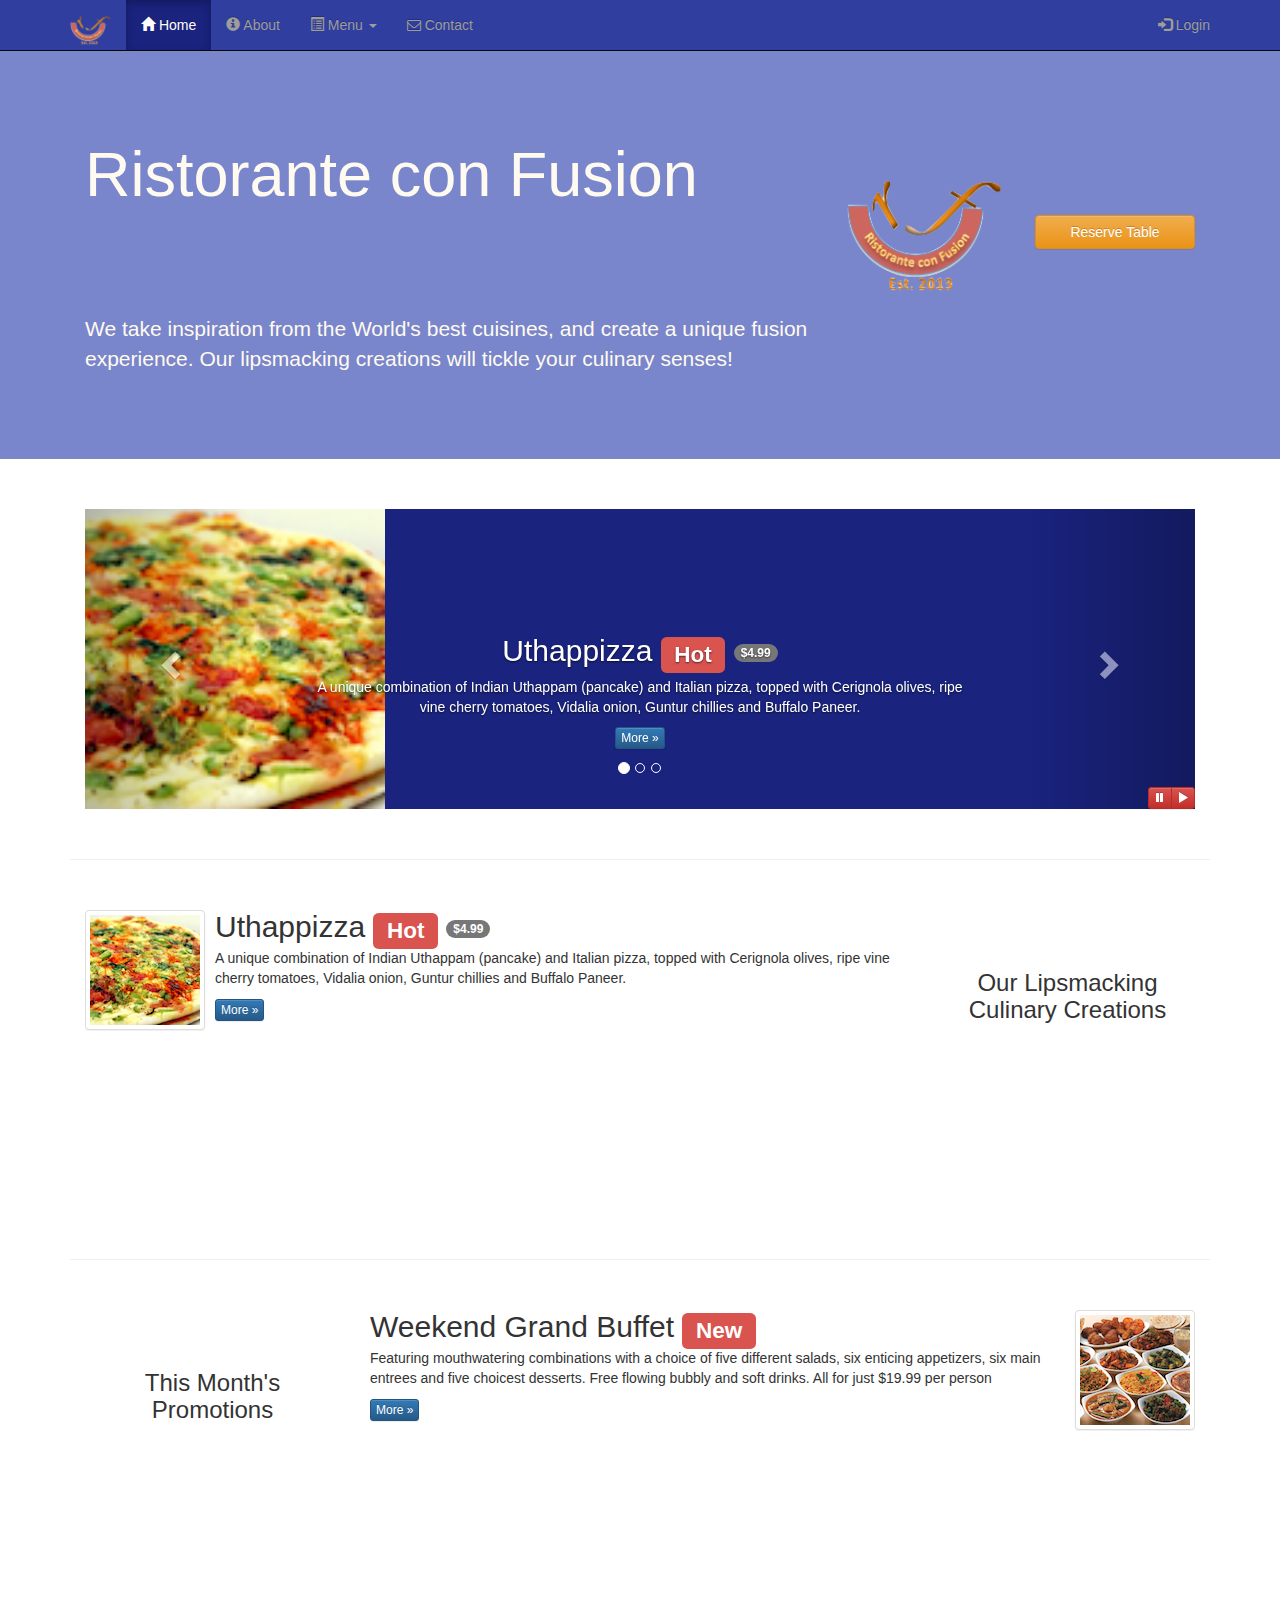
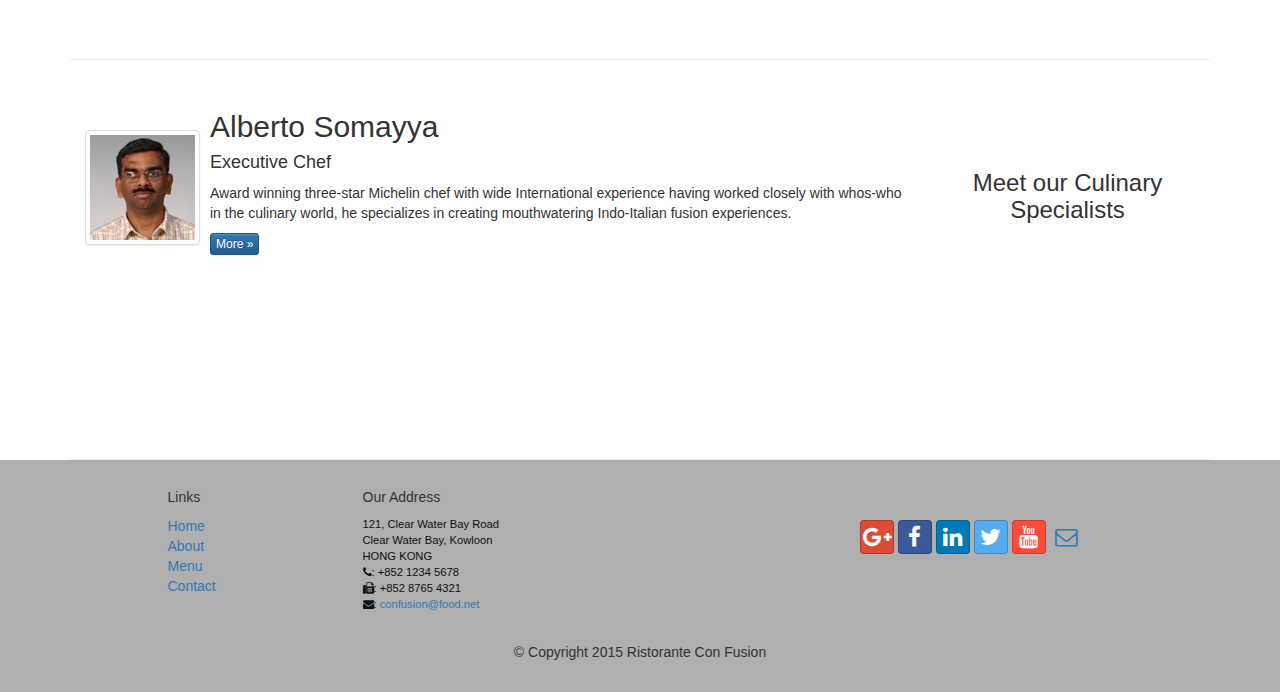
<file: index.html>
<!DOCTYPE html>
<html lang="en">

<head>
    <meta charset="utf-8">
    <meta http-equiv="X-UA-Compatible" content="IE=edge">
    <meta name="viewport" content="width=device-width, initial-scale=1">
    <!-- The above 3 meta tags *must* come first in the head; any other head 
         content must come *after* these tags -->
    
    <title>Ristorante Con Fusion</title>

     <!-- Bootstrap -->
    <link href="bower_components/bootstrap/dist/css/bootstrap.min.css" rel="stylesheet">
    <link href="bower_components/bootstrap/dist/css/bootstrap-theme.min.css" rel="stylesheet">
    <link href="bower_components/font-awesome/css/font-awesome.min.css" rel="stylesheet">
    <link href="css/bootstrap-social.css" rel="stylesheet">
    <link href="css/mystyles.css" rel="stylesheet">

    <!-- HTML5 shim and Respond.js for IE8 support of HTML5 elements and media queries -->
    <!-- WARNING: Respond.js doesn't work if you view the page via file:// -->
    <!--[if lt IE 9]>
      <script src="https://oss.maxcdn.com/html5shiv/3.7.2/html5shiv.min.js"></script>
      <script src="https://oss.maxcdn.com/respond/1.4.2/respond.min.js"></script>
    <![endif]-->
</head>

<body>
    <nav class="navbar navbar-inverse navbar-fixed-top" role="navigation">
        <div class="container">
             <div class="navbar-header">
                <button type="button" class="navbar-toggle collapsed" data-toggle="collapse" data-target="#navbar" aria-expanded="false" aria-controls="navbar">
                    <span class="sr-only">Toggle navigation</span>
                    <span class="icon-bar"></span>
                    <span class="icon-bar"></span>
                    <span class="icon-bar"></span>
                </button>
                <a class="navbar-brand" href="index.html"><img src="img/logo.png" height="30" width="41"></a>
            </div>
            <div id="navbar" class="navbar-collapse collapse">
                <ul class="nav navbar-nav">
                    <li class="active"><a href="index.html"><span class="glyphicon glyphicon-home"
                         aria-hidden="true"></span> Home</a></li>
                    <li><a href="aboutus.html"><span class="glyphicon glyphicon-info-sign"
                         aria-hidden="true"></span> About</a></li>
                    <li class="dropdown">
                        <a href="#" class="dropdown-toggle" data-toggle="dropdown"
                         role="button" aria-haspopup="true" aria-expanded="false"><span class="glyphicon glyphicon-list-alt"
                         aria-hidden="true"></span> 
                         Menu <span class="caret"></span></a> 
                        <ul class="dropdown-menu">
                            <li><a href="#">Appetizers</a></li>
                            <li><a href="#">Main Courses</a></li>
                            <li><a href="#">Desserts</a></li>
                            <li><a href="#">Drinks</a></li>
                            <li role="separator" class="divider"></li>
                            <li class="dropdown-header">Specials</li>
                            <li><a href="#">Lunch Buffet</a></li>
                            <li><a href="#">Weekend Brunch</a></li>
                        </ul>
                    </li>
                    <li><a href="contactus.html"><i class="fa fa-envelope-o"></i> Contact</a></li>
                </ul>
                <ul class="nav navbar-nav navbar-right">
                    <li><a id="LogLink">
                    <span class="glyphicon glyphicon-log-in"></span> Login</a>
                    </li>
                </ul>
            </div>
        </div>
    </nav> 

    <div id="loginModal" class="modal fade" role="dialog">
        <div class="modal-dialog" style="width:50%;">
        <!-- Modal content-->
        <div class="modal-content">
            <div class="modal-header">
                <button type="button" class="close" data-dismiss="modal">&times;</button>
                <h4 class="modal-title">Login </h4>
            </div>
            <div class="modal-body">
                 <form class="form-inline">
                    <div class="form-group">
                        <label class="sr-only" for="exampleInputEmail3">Email address</label>
                        <input type="email" class="form-control input-sm" id="exampleInputEmail3" placeholder="Email">
                    </div>
                    <div class="form-group">
                        <label class="sr-only" for="exampleInputPassword3">Password</label>
                        <input type="password" class="form-control input-sm" id="exampleInputPassword3" placeholder="Password">
                    </div>
                    <div class="checkbox-inline">
                        <label>
                            <input type="checkbox"> Remember me
                        </label>
                    </div>
                    <button type="submit" class="btn btn-info btn-sm">Sign in</button>
                    <button type="button" class="btn btn-default btn-sm" data-dismiss="modal">Cancel</button>
              </form>
            </div>
        </div>
        </div>
    </div>   

    <!--Modal for Reservation-->
    <div id="reserveTableModal" class="modal fade" tabindex="-1" role="dialog">
      <div class="modal-dialog">
        <div class="modal-content">
          <div class="modal-header">
            <button type="button" class="close" data-dismiss="modal" aria-label="Close"><span aria-hidden="true">&times;</span></button>
            <h4 class="modal-title">Reserve a Table</h4>
          </div>
          <div class="modal-body">
            <form class="form-horizontal" role="form">
                <div class="form-group">
                    <label for="nbrOfguests" class="col-sm-2 control-label">Number of Guests</label> 
                    <div class="col-sm-10">
                        <label class="radio-inline">
                          <input type="radio" name="inlineRadioOptions" value="1guest" id="nbrOfguests"> 1
                        </label>
                        <label class="radio-inline">
                          <input type="radio" name="inlineRadioOptions" value="2guests"> 2
                        </label>
                        <label class="radio-inline">
                          <input type="radio" name="inlineRadioOptions" value="3guests"> 3
                        </label>
                        <label class="radio-inline">
                          <input type="radio" name="inlineRadioOptions" value="4guests"> 4
                        </label>
                        <label class="radio-inline">
                          <input type="radio" name="inlineRadioOptions" value="5guests"> 5
                        </label>
                        <label class="radio-inline">
                          <input type="radio" name="inlineRadioOptions" value="6guests"> 6
                        </label>
                    </div>
                </div>
                <div class="form-group">
                    <label class="col-sm-2 control-label">Section</label> 
                    <div class="btn-group col-sm-10" data-toggle="buttons">
                        <label class="btn btn-success active">
                            <input type="radio" autocomplete="off" checked> Non-Smoking
                        </label>
                        <label class="btn btn-danger">
                            <input type="radio" autocomplete="off">Smoking
                        </label>                        
                    </div>
                </div>
                <div class="form-group has-feedback">
                    <label for="dateOfReservation" class="col-xs-12 col-sm-2 control-label">Date and Time</label>
                    <div class="col-xs-6 col-sm-5 col-md-4">
                        <input type="text" class="form-control " id="dateOfReservation" name="dateOfReservation" placeholder="Date" aria-describedby="DateGlyph">
                        <span class="glyphicon glyphicon-calendar form-control-feedback" aria-hidden="true"></span>
                        <span id="DateGlyph" class="sr-only">(Date)</span>
                    </div>
                    <div class="col-xs-6 col-sm-5 col-md-4 ">
                        <input type="text" class="form-control" name="timeOfReservation" placeholder="Time" aria-describedby="inputTime2Status"> 
                        <span class="glyphicon glyphicon-time form-control-feedback" aria-hidden="true"></span>
                        <span id="inputTime2Status" class="sr-only">(Time)</span>
                    </div>
                </div>
                <div class="form-group">
                    <div class="col-sm-offset-2 col-sm-10">
                        <button type="submit" class="btn btn-primary">Reserve</button>
                        <button type="button" class="btn btn-default" data-dismiss="modal">Cancel</button>
                    </div>
                </div>                     
            </form>  
            <div class="alert alert-warning alert-dismissble" role="alert">
                <button type="button" class="close" data-dismiss="alert" aria-label="Close"><span aria-hidden="true">&times;</span></button>
                <strong>Warning:</strong>: Please <a href="tel:+85212345678" class="alert-link">call</a> us to reserve for more than six guests.
            </div>                              
          </div>                  
        </div><!-- /.modal-content -->
      </div><!-- /.modal-dialog -->
    </div><!-- /.modal -->

    <header class="jumbotron">
        <!-- Main component for a primary marketing message or call to action -->
        <div class="container">
            <div class="row row-header">
                <div class="col-xs-12 col-sm-8">
                    <h1>Ristorante con Fusion</h1>
                    <p style="padding:40px;"></p>
                    <p>We take inspiration from the World's best cuisines, and create a unique fusion experience. Our lipsmacking creations will tickle your culinary senses!</p>
                </div>
                 <div class="col-xs-12 col-sm-2">
                    <p style="padding:20px;"></p>
                    <img src="img/logo.png" class="img-responsive">
                </div>
                 <div class="col-xs-12 col-sm-2">
                    <p style="padding:40px;"></p>
                    <a type="button" class="btn btn-warning btn-block" id="ResTableButton">Reserve Table</a>
                </div>
            </div>
        </div>

    </header>    

    <div class="container">
        <div class="row row-content">
           <div class="col-xs-12">
                <div id="mycarousel" class="carousel slide" data-ride="carousel">
                    <!-- Indicators -->
                    <ol class="carousel-indicators">
                        <li data-target="#mycarousel" data-slide-to="0" class="active"></li>
                        <li data-target="#mycarousel" data-slide-to="1"></li>
                        <li data-target="#mycarousel" data-slide-to="2"></li>
                    </ol>
                    <!-- Wrapper for slides -->
                    <div class="carousel-inner" role="listbox">
                        <div class="item active">
                            <img class="img-responsive"
                             src="img/uthappizza.png" alt="Uthappizza">
                            <div class="carousel-caption">
                                <h2>Uthappizza  <span class="label label-danger">Hot</span> <span class="badge">$4.99</span></h2>
                                <p>A unique combination of Indian Uthappam (pancake) and
                                Italian pizza, topped with Cerignola olives, ripe vine
                                cherry tomatoes, Vidalia onion, Guntur chillies and
                                Buffalo Paneer.</p>
                                <p><a class="btn btn-primary btn-xs" href="#">More &raquo;</a></p>
                            </div>
                        </div>
                        <div class="item">
                            <img class="img-responsive" src="img/buffet.png" alt="Uthappizza">
                            <div class="carousel-caption">
                                <h2>Weekend Grand Buffet <span class="label label-danger label-xs">New</span></h2>
                                <p>Featuring mouthwatering combinations with a choice of five different salads, six enticing appetizers, six main entrees and five choicest desserts. Free flowing bubbly and soft drinks. All for just $19.99 per person </p>
                                <p><a class="btn btn-primary btn-xs" href="#">More &raquo;</a></p>
                            </div>
                        </div>
                        <div class="item">
                            <img class="img-responsive" src="img/alberto.png" alt="Alberto">
                            <div class="carousel-caption">
                                <p>Award winning three-star Michelin chef with wide
                                International experience having worked closely with
                                whos-who in the culinary world, he specializes in
                                creating mouthwatering Indo-Italian fusion experiences.
                                </p>
                                <p><a class="btn btn-primary btn-xs" href="#">More &raquo;</a></p>
                            </div>
                        </div>
                    </div>
                    <!-- Controls -->
                    <a class="left carousel-control" href="#mycarousel" role="button" data-slide="prev">
                        <span class="glyphicon glyphicon-chevron-left" aria-hidden="true"></span>
                        <span class="sr-only">Previous</span>
                    </a>
                    <a class="right carousel-control" href="#mycarousel" role="button" data-slide="next">
                        <span class="glyphicon glyphicon-chevron-right" aria-hidden="true"></span>
                        <span class="sr-only">Next</span>
                    </a>
                    <div class="btn-group" id="carouselButtons">
                        <button class="btn btn-danger btn-xs" id="carousel-pause">
                            <span class="glyphicon glyphicon-pause" aria-hidden="true"></span>
                        </button>
                        <button class="btn btn-danger btn-xs" id="carousel-play">
                            <span class="glyphicon glyphicon-play" aria-hidden="true"></span>
                        </button>
                    </div>   
                </div>
            </div>
       </div>

        <!--First row-->
        <div class="row row-content">
            <div class="col-xs-12 col-sm-3 col-sm-push-9">
                <p style="padding:20px;"></p>
                <h3 align=center>Our Lipsmacking Culinary Creations</h3>
            </div>
            <div class="col-xs-12 col-sm-9 col-sm-pull-3">
                <div class="media">
                    <div class="media-left media-middle">
                        <a href="#">
                        <img class="media-object img-thumbnail"
                         src="img/uthappizza.png" alt="Uthappizza">
                        </a>
                    </div>
                    <div class="media-body">
                        <h2 class="media-heading">Uthappizza <span class="label label-danger">Hot</span>  <span class="badge">$4.99</span></h2>

                        <p>A unique combination of Indian Uthappam (pancake) and
                          Italian pizza, topped with Cerignola olives, ripe vine
                          cherry tomatoes, Vidalia onion, Guntur chillies and
                          Buffalo Paneer.</p>
                        <p><a class="btn btn-primary btn-xs" href="#">More &raquo;</a></p>
                    </div>
                </div>
            </div>
        </div>

        <!--Second row-->
        <div class="row row-content">
            <div class="col-xs-12 col-sm-3">
                <p style="padding:20px;"></p>
                <h3 align=center>This Month's Promotions</h3>
            </div>
            <div class="col-xs-12 col-sm-9">
                <div class="media">                    
                    <div class="media-body">
                        <h2 class="media-heading">Weekend Grand Buffet <span class="label label-danger">New</span></h2>
                        <p>Featuring mouthwatering combinations with a choice of five different salads, six enticing appetizers, six main entrees and five choicest desserts. Free flowing bubbly and soft drinks. All for just $19.99 per person </p>
                        <p><a class="btn btn-primary btn-xs" href="#">More &raquo;</a></p>
                    </div>
                    <div class="media-right media-middle">
                        <a href="#">
                        <img class="media-object img-thumbnail"
                         src="img/buffet.png" alt="Uthappizza">
                        </a>
                    </div>
                </div>                
            </div>
        </div>

        <!--Third row-->
        <div class="row row-content">
            <div class="col-xs-12 col-sm-3 col-sm-push-9">
                <p style="padding:20px;"></p>
                <h3 align=center>Meet our Culinary Specialists</h3>
            </div>
            <div class="col-xs-12 col-sm-9 col-sm-pull-3">
                <div class="media">
                    <div class="media-left media-middle">
                        <a href="#">
                        <img class="media-object img-thumbnail"
                         src="img/alberto.png" alt="Alberto">
                        </a>
                    </div>
                    <div class="media-body">
                        <h2 class="media-heading">Alberto Somayya</h2>
                        <h4>Executive Chef</h4>
                        <p>Award winning three-star Michelin chef with wide
                         International experience having worked closely with
                         whos-who in the culinary world, he specializes in
                          creating mouthwatering Indo-Italian fusion experiences.
                         </p>
                        <p><a class="btn btn-primary btn-xs" href="#">More &raquo;</a></p>
                    </div>
                </div>
            </div>
        </div>        
    </div>     

    <footer class="row-footer">
        <div class="container">
            <div class="row ">             
                <div class="col-xs-5 col-xs-offset-1 col-sm-2 col-sm-offset-1">
                    <h5>Links</h5>
                    <ul class="list-unstyled">
                        <li><a href="index.html">Home</a></li>
                        <li><a href="aboutus.html">About</a></li>
                        <li><a href="#">Menu</a></li>
                        <li><a href="contactus.html">Contact</a></li>
                    </ul>
                </div>
                <div class="col-xs-6 col-sm-5">
                    <h5>Our Address</h5>
                    <address>
		              121, Clear Water Bay Road<br>
		              Clear Water Bay, Kowloon<br>
		              HONG KONG<br>
		              <i class="fa fa-phone"></i>: +852 1234 5678<br>
                      <i class="fa fa-fax"></i>: +852 8765 4321<br>
                      <i class="fa fa-envelope"></i>: 
                      <a href="mailto:confusion@food.net">confusion@food.net</a>
		           </address>
                </div>
                <div class="col-xs-12 col-sm-4">
                    <div class="nav navbar-nav" style="padding: 40px 10px;">
                        <a class="btn btn-social-icon btn-google-plus" href="http://google.com/+"><i class="fa fa-google-plus"></i></a>
                        <a class="btn btn-social-icon btn-facebook" href="http://www.facebook.com/profile.php?id="><i class="fa fa-facebook"></i></a>
                        <a class="btn btn-social-icon btn-linkedin" href="http://www.linkedin.com/in/"><i class="fa fa-linkedin"></i></a>
                        <a class="btn btn-social-icon btn-twitter" href="http://twitter.com/"><i class="fa fa-twitter"></i></a>
                        <a class="btn btn-social-icon btn-youtube" href="http://youtube.com/"><i class="fa fa-youtube"></i></a>
                        <a class="btn btn-social-icon" href="mailto:"><i class="fa fa-envelope-o"></i></a>
                    </div>
                </div>
                <div class="col-xs-12">
                    <p style="padding:10px;"></p>
                    <p align=center>© Copyright 2015 Ristorante Con Fusion</p>
                </div>
            </div>
        </div>
    </footer>

 <!-- jQuery (necessary for Bootstrap's JavaScript plugins) -->
  <!-- jQuery (necessary for Bootstrap's JavaScript plugins) -->
    <script src="bower_components/jquery/dist/jquery.min.js"></script>
    <!-- Include all compiled plugins (below), or include individual files as needed -->
    <script src="bower_components/bootstrap/dist/js/bootstrap.min.js"></script>
    <script>
        $(document).ready(function(){
            $("#mycarousel").carousel( { interval: 2000 } );

            $("#carousel-pause").click(function(){
                $("#mycarousel").carousel('pause');
            });
            
            $("#carousel-play").click(function(){
                $("#mycarousel").carousel('cycle');
            });
        });
        $('#ResTableButton').click(function(){
            $('#reserveTableModal').modal('toggle');
        });
        $('#LogLink').click(function(){
            $('#loginModal').modal('toggle');
        });
    </script>
</body>

</html>
</file>
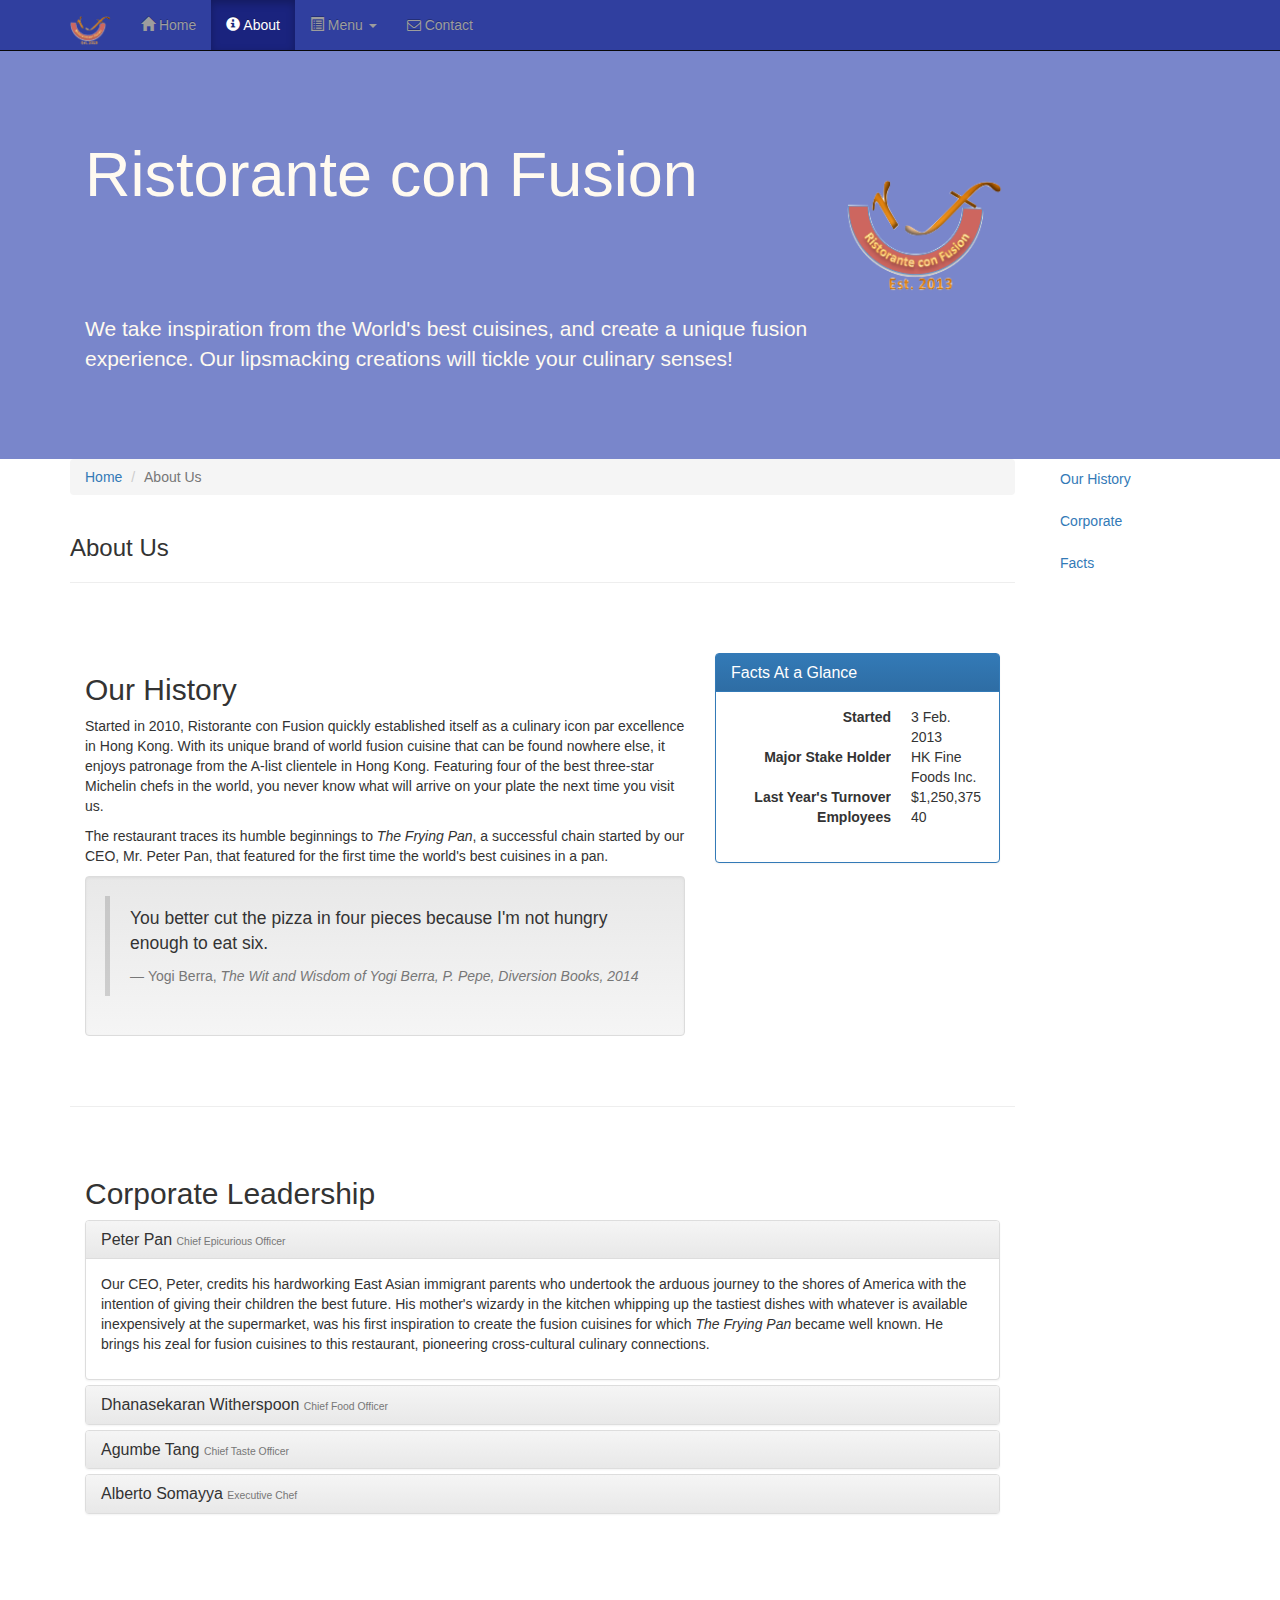
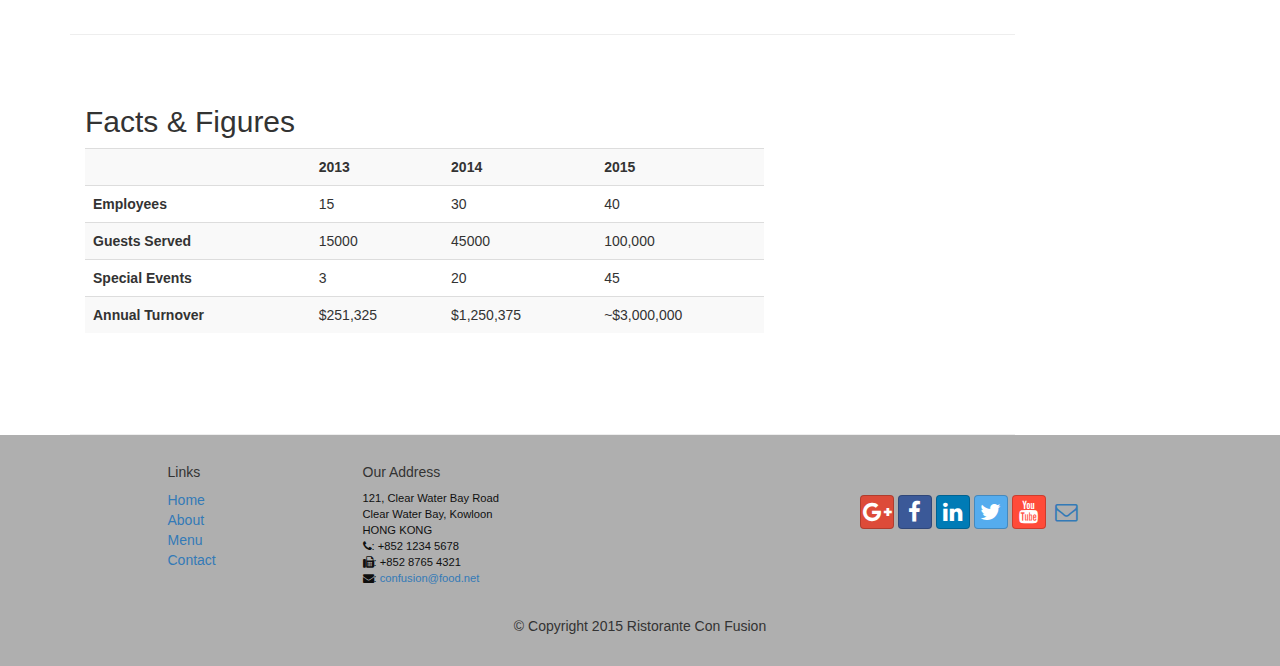
<file: aboutus.html>
<!DOCTYPE html>
<html lang="en">

<head>
     <meta charset="utf-8">
    <meta http-equiv="X-UA-Compatible" content="IE=edge">
    <meta name="viewport" content="width=device-width, initial-scale=1">
    <!-- The above 3 meta tags *must* come first in the head; any other head 
         content must come *after* these tags -->
    <title>Ristorante Con Fusion: About Us</title>
        <!-- Bootstrap -->
    <link href="bower_components/bootstrap/dist/css/bootstrap.min.css" rel="stylesheet">
    <link href="bower_components/bootstrap/dist/css/bootstrap-theme.min.css" rel="stylesheet">
    <link href="bower_components/font-awesome/css/font-awesome.min.css" rel="stylesheet">

    <link href="css/bootstrap-social.css" rel="stylesheet">
    <link href="css/mystyles.css" rel="stylesheet">

    <!-- HTML5 shim and Respond.js for IE8 support of HTML5 elements and media queries -->
    <!-- WARNING: Respond.js doesn't work if you view the page via file:// -->
    <!--[if lt IE 9]>
      <script src="https://oss.maxcdn.com/html5shiv/3.7.2/html5shiv.min.js"></script>
      <script src="https://oss.maxcdn.com/respond/1.4.2/respond.min.js"></script>
    <![endif]-->
</head>

<body data-spy="scroll" data-target="#myScrollspy" data-offset="200">
    <nav class="navbar navbar-inverse navbar-fixed-top" role="navigation">
        <div class="container">
            <div class="navbar-header">
                <button type="button" class="navbar-toggle collapsed" data-toggle="collapse" data-target="#navbar" aria-expanded="false" aria-controls="navbar">
                    <span class="sr-only">Toggle navigation</span>
                    <span class="icon-bar"></span>
                    <span class="icon-bar"></span>
                    <span class="icon-bar"></span>
                </button>
                <a class="navbar-brand" href="index.html"><img src="img/logo.png" height="30" width="41"></a>
            </div>
            <div id="navbar" class="navbar-collapse collapse">
                <ul class="nav navbar-nav">
                    <li><a href="index.html"><span class="glyphicon glyphicon-home"
                         aria-hidden="true"></span> Home</a></li>
                    <li class="active"><a href="aboutus.html"><span class="glyphicon glyphicon-info-sign"
                         aria-hidden="true"></span> About</a></li>
                    <li class="dropdown">
                        <a href="#" class="dropdown-toggle" data-toggle="dropdown"
                         role="button" aria-haspopup="true" aria-expanded="false"><span class="glyphicon glyphicon-list-alt"
                         aria-hidden="true"></span> 
                         Menu <span class="caret"></span></a>
                        <ul class="dropdown-menu">
                            <li><a href="#">Appetizers</a></li>
                            <li><a href="#">Main Courses</a></li>
                            <li><a href="#">Desserts</a></li>
                            <li><a href="#">Drinks</a></li>
                            <li role="separator" class="divider"></li>
                            <li class="dropdown-header">Specials</li>
                            <li><a href="#">Lunch Buffet</a></li>
                            <li><a href="#">Weekend Brunch</a></li>
                        </ul>
                    </li>
                    <li><a href="contactus.html"><i class="fa fa-envelope-o"></i> Contact</a></li>
                </ul>
            </div>
        </div>
    </nav>  
    <header class="jumbotron">

        <!-- Main component for a primary marketing message or call to action -->

        <div class="container">
            <div class="row row-header">
                <div class="col-xs-12 col-sm-8">
                    <h1>Ristorante con Fusion</h1>
                    <p style="padding:40px;"></p>
                    <p>We take inspiration from the World's best cuisines, and create a unique fusion experience. Our lipsmacking creations will tickle your culinary senses!</p>
                </div>
                <div class="col-xs-12 col-sm-2">
                    <p style="padding:20px;"></p>
                    <img src="img/logo.png" class="img-responsive">
                </div>
            </div>
        </div>
    </header>

    <div class="container">
        <div class="row">
            <div class="col-xs-12 col-sm-10">
            <!--breadcrumb-->
            <div class="row">
                <div class="col-xs-12 ">
                    <ol class="breadcrumb">
                      <li><a href="index.html">Home</a></li>
                      <li class="active">About Us</li>
                    </ol>
                </div>
                <div class="col-xs-12">
                   <h3>About Us</h3>
                   <hr>
                </div>
            </div>
            
            <div class="row row-content" id="history">
                <div class="col-xs-12 col-sm-6 col-lg-8">
                    <h2>Our History</h2>
                    <p>Started in 2010, Ristorante con Fusion quickly established itself as a culinary icon par excellence in Hong Kong. With its unique brand of world fusion cuisine that can be found nowhere else, it enjoys patronage from the A-list clientele in Hong Kong.  Featuring four of the best three-star Michelin chefs in the world, you never know what will arrive on your plate the next time you visit us.</p>
                    <p>The restaurant traces its humble beginnings to <em>The Frying Pan</em>, a successful chain started by our CEO, Mr. Peter Pan, that featured for the first time the world's best cuisines in a pan.</p>

                     <div class="well"><!--Use the well as a simple effect on an element to give it an inset effect.-->
                        <blockquote>
                            <p>You better cut the pizza in four pieces because
                                I'm not hungry enough to eat six.</p>
                            <footer>Yogi Berra,
                              <cite title="Source Title">The Wit and Wisdom of Yogi Berra,
                                P. Pepe, Diversion Books, 2014</cite>
                            </footer>
                        </blockquote>
                    </div>

                </div>
                <div class="col-xs-12 col-sm-6 col-lg-4">
                    <div class="panel panel-primary">
                        <div class="panel-heading">
                            <h3 class="panel-title">Facts At a Glance</h3>
                        </div>
                        <div class="panel-body">
                            <dl class="dl-horizontal">
                                <dt>Started</dt>
                                <dd>3 Feb. 2013</dd>
                                <dt>Major Stake Holder</dt>
                                <dd>HK Fine Foods Inc.</dd>
                                <dt>Last Year's Turnover</dt>
                                <dd>$1,250,375</dd>
                                <dt>Employees</dt>
                                <dd>40</dd>
                           </dl>
                        </div>
                    </div>
                </div>
            </div>


            <div class="row row-content" id="corporate">
                <div class="col-xs-12">
                    <h2>Corporate Leadership</h2>
                   
                    <div class="panel-group" id="accordion" role="tablist" aria-multiselectable="true">
                        <div class="panel panel-default">
                            <div class="panel-heading" role="tab" id="headingPeter">
                                <h3 class="panel-title">
                                    <a role="button" data-toggle="collapse"
                                         data-parent="#accordion" href="#peter"
                                         aria-expanded="true" aria-controls="peter">
                                        Peter Pan <small>Chief Epicurious Officer</small></a>
                                </h3>
                            </div>
                            <div role="tabpanel" class="panel-collapse collapse in"
                                 id="peter"    aria-labelledby="headingPeter">
                                <div class="panel-body">
                                     <p>Our CEO, Peter, credits his hardworking East Asian immigrant parents who undertook the arduous journey to the shores of America with the intention of giving their children the best future. His mother's wizardy in the kitchen whipping up the tastiest dishes with whatever is available inexpensively at the supermarket, was his first inspiration to create the fusion cuisines for which <em>The Frying Pan</em> became well known. He brings his zeal for fusion cuisines to this restaurant, pioneering cross-cultural culinary connections.</p>
                                </div>
                            </div>                           
                        </div>
                        <div class="panel panel-default">
                            <div class="panel-heading" role="tab" id="headingDanny">
                                <h3 class="panel-title">
                                    <a class="collapsed" role="button" data-toggle="collapse"
                                         data-parent="#accordion" href="#danny"
                                         aria-expanded="false" aria-controls="danny">
                                        Dhanasekaran Witherspoon <small>Chief Food Officer</small></a>
                                </h3>
                            </div>
                            <div role="tabpanel" class="panel-collapse collapse"
                                 id="danny"    aria-labelledby="headingDanny">
                                <div class="panel-body">
                                    <p>Our CFO, Danny, as he is affectionately referred to by his colleagues, comes from a long established family tradition in farming and produce. His experiences growing up on a farm in the Australian outback gave him great appreciation for varieties of food sources. As he puts it in his own words, <em>Everything that runs, wins, and everything that stays, pays!</em></p>
                                </div>
                            </div>
                        </div>
                        <div class="panel panel-default">
                            <div class="panel-heading" role="tab" id="headingAgumbe">
                                <h3 class="panel-title">
                                    <a class="collapsed" role="button" data-toggle="collapse"
                                         data-parent="#accordion" href="#agumbe"
                                         aria-expanded="false" aria-controls="agumbe">
                                        Agumbe Tang <small>Chief Taste Officer</small></a>
                                </h3>
                            </div>
                            <div role="tabpanel" class="panel-collapse collapse"
                                 id="agumbe"    aria-labelledby="headingAgumbe">
                                <div class="panel-body">
                                    <p>Blessed with the most discerning gustatory sense, Agumbe, our CFO, personally ensures that every dish that we serve meets his exacting tastes. Our chefs dread the tongue lashing that ensues if their dish does not meet his exacting standards. He lives by his motto, <em>You click only if you survive my lick.</em></p>
                                </div>
                            </div>
                        </div>
                        <div class="panel panel-default">
                            <div class="panel-heading" role="tab" id="headingAlberto">
                                <h3 class="panel-title">
                                    <a class="collapsed" role="button" data-toggle="collapse"
                                         data-parent="#accordion" href="#alberto"
                                         aria-expanded="false" aria-controls="alberto">
                                        Alberto Somayya <small>Executive Chef</small></a>
                                </h3>
                            </div>
                            <div role="tabpanel" class="panel-collapse collapse"
                                 id="alberto"    aria-labelledby="headingAlberto">
                                <div class="panel-body">
                                    <p>Award winning three-star Michelin chef with wide International experience having worked closely with whos-who in the culinary world, he specializes in creating mouthwatering Indo-Italian fusion experiences. He says, <em>Put together the cuisines from the two craziest cultures, and you get a winning hit! Amma Mia!</em></p>
                                </div>
                            </div>
                        </div>                   
                    </div>
                </div>
                 <div class="col-xs-12 col-sm-4">
                    <p style="padding:20px;"></p>
                </div>
           </div>

            <div class="row row-content" id="facts">
                <div class="col-xs-12 col-sm-9">
                    <h2>Facts &amp; Figures</h2>
                    <div class="table-responsive">
                        <table class="table table-striped">
                            <tr>
                                <td>&nbsp;</td>
                                <th>2013</th>
                                <th>2014</th>
                                <th>2015</th>
                            </tr>
                            <tr>
                                <th>Employees</th>
                                <td>15</td>
                                <td>30</td>
                                <td>40</td>
                            </tr>
                            <tr>
                                <th>Guests Served</th>
                                <td>15000</td>
                                <td>45000</td>
                                <td>100,000</td>
                            </tr>
                            <tr>
                                <th>Special Events</th>
                                <td>3</td>
                                <td>20</td>
                                <td>45</td>
                            </tr>
                            <tr>
                                <th>Annual Turnover</th>
                                <td>$251,325</td>
                                <td>$1,250,375</td>
                                <td>~$3,000,000</td>
                            </tr>
                        </table>
                    </div>
                </div>
                 <div class="col-xs-12 col-sm-3">
                    <p style="padding:20px;"></p>
                </div>
           </div> 
        </div>

        <nav class="hidden-xs col-sm-2" id="myScrollspy">
            <ul class="nav nav-pills nav-stacked" data-spy="affix" data-offset-top="400">
                <li><a href="#history">Our History</a></li>
                <li><a href="#corporate">Corporate</a></li>
                <li><a href="#facts">Facts</a></li>
            </ul>
        </nav>

        </div>
    </div>
    <footer class="row-footer">
        <div class="container">
            <div class="row">             
                <div class="col-xs-5 col-xs-offset-1 col-sm-2 col-sm-offset-1">
                    <h5>Links</h5>
                    <ul class="list-unstyled">
                        <li><a href="index.html">Home</a></li>
                        <li><a href="aboutus.html">About</a></li>
                        <li><a href="#">Menu</a></li>
                        <li><a href="contactus.html">Contact</a></li>
                    </ul>
                </div>
                <div class="col-xs-6 col-sm-5">
                    <h5>Our Address</h5>
                    <address>
		              121, Clear Water Bay Road<br>
		              Clear Water Bay, Kowloon<br>
		              HONG KONG<br>
		              <i class="fa fa-phone"></i>: +852 1234 5678<br>
		              <i class="fa fa-fax"></i>: +852 8765 4321<br>
		              <i class="fa fa-envelope"></i>: 
                        <a href="mailto:confusion@food.net">confusion@food.net</a>
		           </address>
                </div>
                <div class="col-xs-12 col-sm-4">
                    <div class="nav navbar-nav" style="padding: 40px 10px;">
                        <a class="btn btn-social-icon btn-google-plus" href="http://google.com/+"><i class="fa fa-google-plus"></i></a>
                        <a class="btn btn-social-icon btn-facebook" href="http://www.facebook.com/profile.php?id="><i class="fa fa-facebook"></i></a>
                        <a class="btn btn-social-icon btn-linkedin" href="http://www.linkedin.com/in/"><i class="fa fa-linkedin"></i></a>
                        <a class="btn btn-social-icon btn-twitter" href="http://twitter.com/"><i class="fa fa-twitter"></i></a>
                        <a class="btn btn-social-icon btn-youtube" href="http://youtube.com/"><i class="fa fa-youtube"></i></a>
                        <a class="btn btn-social-icon" href="mailto:"><i class="fa fa-envelope-o"></i></a>
                    </div>
                </div>
                <div class="col-xs-12">
                    <p style="padding:10px;"></p>
                    <p align=center>© Copyright 2015 Ristorante Con Fusion</p>
                </div>
            </div>
        </div>
    </footer>
   <script src="bower_components/jquery/dist/jquery.min.js"></script>
    <!-- Include all compiled plugins (below), or include individual files as needed -->
    <script src="bower_components/bootstrap/dist/js/bootstrap.min.js"></script>
</body>

</html>
</file>
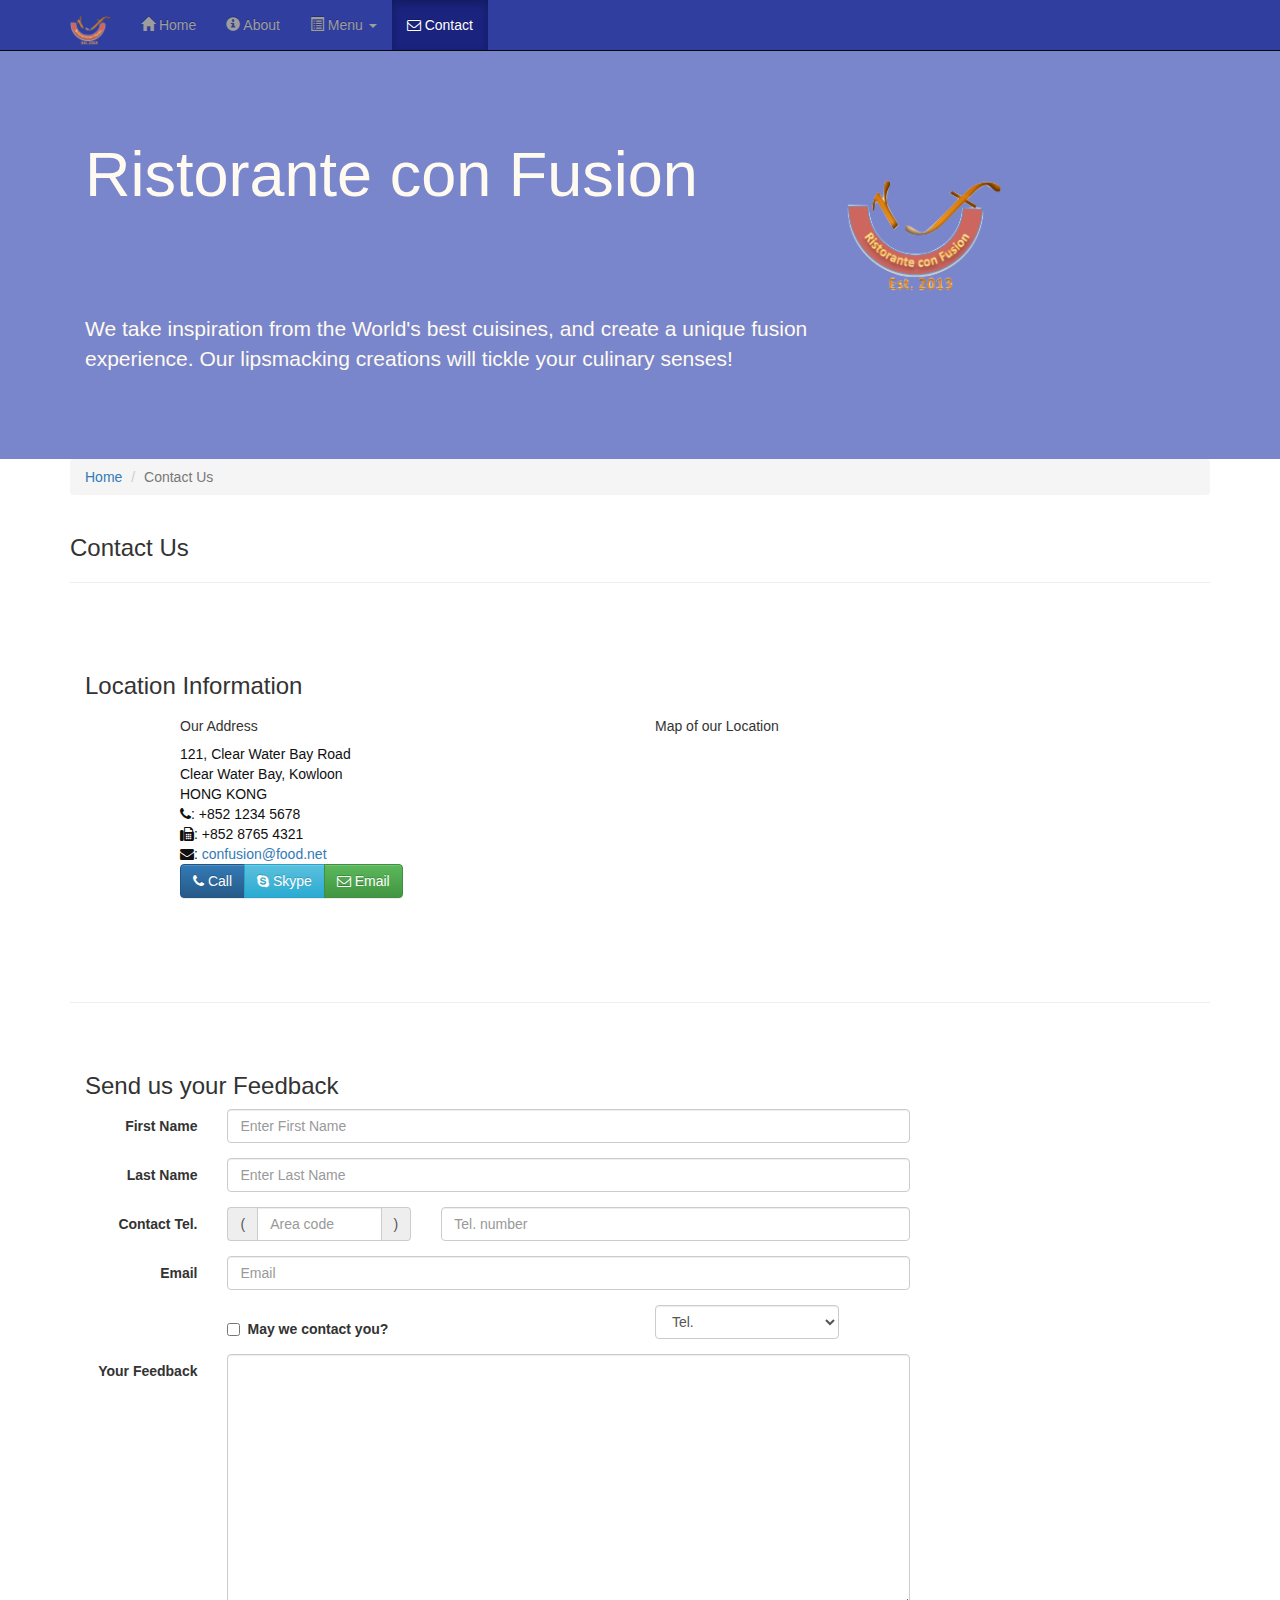
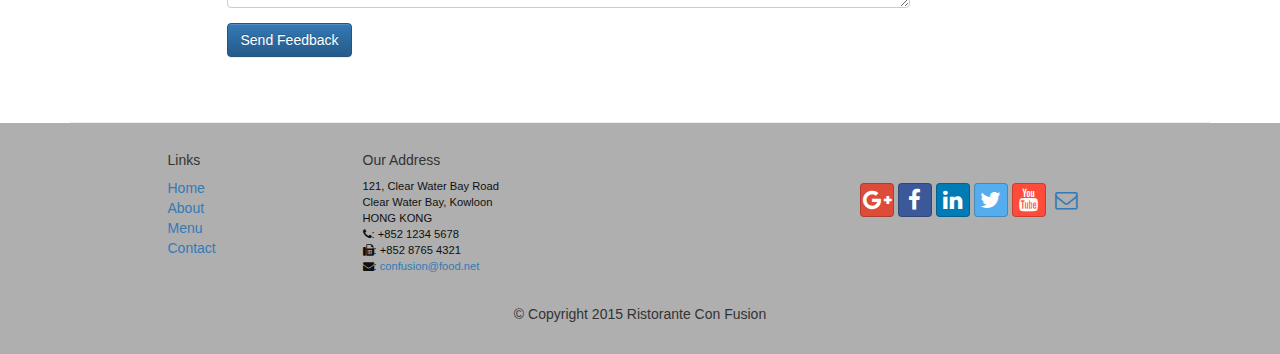
<file: contactus.html>
<!DOCTYPE html>
<html lang="en">

<head>
     <meta charset="utf-8">
    <meta http-equiv="X-UA-Compatible" content="IE=edge">
    <meta name="viewport" content="width=device-width, initial-scale=1">
    <!-- The above 3 meta tags *must* come first in the head; any other head 
         content must come *after* these tags -->
    <title>Ristorante Con Fusion: About Us</title>
        <!-- Bootstrap -->
    <link href="bower_components/bootstrap/dist/css/bootstrap.min.css" rel="stylesheet">
    <link href="bower_components/bootstrap/dist/css/bootstrap-theme.min.css" rel="stylesheet">
    <link href="bower_components/font-awesome/css/font-awesome.min.css" rel="stylesheet">
    <link href="css/bootstrap-social.css" rel="stylesheet">
    <link href="css/mystyles.css" rel="stylesheet">

    <!-- HTML5 shim and Respond.js for IE8 support of HTML5 elements and media queries -->
    <!-- WARNING: Respond.js doesn't work if you view the page via file:// -->
    <!--[if lt IE 9]>
      <script src="https://oss.maxcdn.com/html5shiv/3.7.2/html5shiv.min.js"></script>
      <script src="https://oss.maxcdn.com/respond/1.4.2/respond.min.js"></script>
    <![endif]-->
</head>

<body>
    <nav class="navbar navbar-inverse navbar-fixed-top" role="navigation">
        <div class="container">
            <div class="navbar-header">
                <button type="button" class="navbar-toggle collapsed" data-toggle="collapse" data-target="#navbar" aria-expanded="false" aria-controls="navbar">
                    <span class="sr-only">Toggle navigation</span>
                    <span class="icon-bar"></span>
                    <span class="icon-bar"></span>
                    <span class="icon-bar"></span>
                </button>
                <a class="navbar-brand" href="index.html"><img src="img/logo.png" height="30" width="41"></a>
            </div>
            <div id="navbar" class="navbar-collapse collapse">
                <ul class="nav navbar-nav">
                    <li><a href="index.html"><span class="glyphicon glyphicon-home"
                         aria-hidden="true"></span> Home</a></li>
                    <li><a href="aboutus.html">
                        <span class="glyphicon glyphicon-info-sign"
                         aria-hidden="true"></span> About</a></li>
                    <li class="dropdown">
                        <a href="#" class="dropdown-toggle" data-toggle="dropdown"
                         role="button" aria-haspopup="true" aria-expanded="false"><span class="glyphicon glyphicon-list-alt"
                         aria-hidden="true"></span> 
                          Menu <span class="caret"></span></a>
                        <ul class="dropdown-menu">
                            <li><a href="#">Appetizers</a></li>
                            <li><a href="#">Main Courses</a></li>
                            <li><a href="#">Desserts</a></li>
                            <li><a href="#">Drinks</a></li>
                            <li role="separator" class="divider"></li>
                            <li class="dropdown-header">Specials</li>
                            <li><a href="#">Lunch Buffet</a></li>
                            <li><a href="#">Weekend Brunch</a></li>
                        </ul>
                    </li>
                    <li class="active"><a href="#"><i class="fa fa-envelope-o"></i> Contact</a></li>
                </ul>
            </div>
        </div>
    </nav>  
    <header class="jumbotron">

        <!-- Main component for a primary marketing message or call to action -->

        <div class="container">
            <div class="row row-header">
                <div class="col-xs-12 col-sm-8">
                    <h1>Ristorante con Fusion</h1>
                    <p style="padding:40px;"></p>
                    <p>We take inspiration from the World's best cuisines, and create a unique fusion experience. Our lipsmacking creations will tickle your culinary senses!</p>
                </div>
                <div class="col-xs-12 col-sm-2">
                    <p style="padding:20px;"></p>
                    <img src="img/logo.png" class="img-responsive">
                </div>
            </div>
        </div>
    </header>

    <div class="container">
        <div class="row">
            <div class="col-xs-12">
               <ul class="breadcrumb">
                   <li><a href="index.html">Home</a></li>
                   <li class="active">Contact Us</li>
               </ul>
            </div>
            <div class="col-xs-12">
               <h3>Contact Us</h3>
               <hr>
            </div>
        </div>
        
        <div class="row row-content">
           <div class="col-xs-12">
              <h3>Location Information</h3> 
           </div>
            <div class="col-xs-12 col-sm-4 col-sm-offset-1">
                   <h5>Our Address</h5>
                    <address style="font-size: 100%">
		              121, Clear Water Bay Road<br>
		              Clear Water Bay, Kowloon<br>
		              HONG KONG<br>
		              <i class="fa fa-phone"></i>: +852 1234 5678<br>
		              <i class="fa fa-fax"></i>: +852 8765 4321<br>
		              <i class="fa fa-envelope"></i>: 
                        <a href="mailto:confusion@food.net">confusion@food.net</a>
		           </address>
            </div>
            <div class="col-xs-12 col-sm-6 col-sm-offset-1">
                <h5>Map of our Location</h5>
            </div>
            <div class="col-xs-12 col-sm-11 col-sm-offset-1">
                <div class="btn-group" role="group" aria-label="...">
                    <a type="button" class="btn btn-primary" href="tel:+85212345678"><i class="fa fa-phone"></i> Call</a>
                    <a type="button" class="btn btn-info"><i class="fa fa-skype"></i> Skype</a>
                    <a type="button" class="btn btn-success" href="mailto:confusion@food.net"><i class="fa fa-envelope-o"></i> Email</a>
                </div>
            </div>
        </div>

        <div class="row row-content">
           <div class="col-xs-12">
              <h3>Send us your Feedback</h3> 
           </div>
            <div class="col-xs-12 col-sm-9">
                <form class="form-horizontal" role="form">
                    <div class="form-group">
                        <label for="firstname" class="col-sm-2 control-label">First Name</label> 
                        <div class="col-sm-10">
                            <input type="text" class="form-control" id="firstname" name="firstname" placeholder="Enter First Name">
                        </div>
                    </div>

                    <div class="form-group">
                        <label for="lastname" class="col-sm-2 control-label">Last Name</label>
                        <div class="col-sm-10">
                            <input type="text" class="form-control" id="lastname" name="lastname" placeholder="Enter Last Name">
                        </div>
                    </div>

                    <div class="form-group">
                        <label for="telnum" class="col-xs-12 col-sm-2 control-label">Contact Tel.</label>
                        <div class="col-xs-5 col-sm-4 col-md-3">
                            <div class="input-group">
                                <div class="input-group-addon">(</div>
                                    <input type="tel" class="form-control" id="areacode" name="areacode" placeholder="Area code">
                                <div class="input-group-addon">)</div>
                            </div>
                        </div>
                        <div class="col-xs-7 col-sm-6 col-md-7">
                                    <input type="tel" class="form-control" id="telnum" name="telnum" placeholder="Tel. number">
                        </div>
                    </div>

                    <div class="form-group">
                        <label for="emailid" class="col-sm-2 control-label">Email</label>
                        <div class="col-sm-10">
                            <input type="email" class="form-control" id="emailid" name="emailid" placeholder="Email">
                        </div>
                    </div>

                     <div class="form-group">
                       <div class="checkbox col-sm-5 col-sm-offset-2">
                            <label class="checkbox-inline">
                                <input type="checkbox" name="approve" value="">
                                <strong>May we contact you?</strong>
                            </label>
                        </div>
                        <div class="col-sm-3 col-sm-offset-1">
                            <select class="form-control">
                                <option>Tel.</option>
                                <option>Email</option>
                            </select>
                        </div>
                    </div>

                    <div class="form-group">
                        <label for="feedback" class="col-sm-2 control-label">Your Feedback</label>
                        <div class="col-sm-10">
                            <textarea class="form-control" id="feedback" name="feedback" rows="12"></textarea>
                        </div>
                    </div> 

                     <div class="form-group">
                        <div class="col-sm-offset-2 col-sm-10">
                            <button type="submit" class="btn btn-primary">Send Feedback</button>
                        </div>
                    </div>
                </form>
            </div>
             <div class="col-xs-12 col-sm-3">
                <p style="padding:20px;"></p>
            </div>
       </div>


    </div>

    <footer class="row-footer">
        <div class="container">
            <div class="row">             
                <div class="col-xs-5 col-xs-offset-1 col-sm-2 col-sm-offset-1">
                    <h5>Links</h5>
                    <ul class="list-unstyled">
                        <li><a href="index.html">Home</a></li>
                        <li><a href="aboutus.html">About</a></li>
                        <li><a href="#">Menu</a></li>
                        <li><a href="contactus.html">Contact</a></li>
                    </ul>
                </div>
                <div class="col-xs-6 col-sm-5">
                    <h5>Our Address</h5>
                    <address>
		              121, Clear Water Bay Road<br>
		              Clear Water Bay, Kowloon<br>
		              HONG KONG<br>
		              <i class="fa fa-phone"></i>: +852 1234 5678<br>
		              <i class="fa fa-fax"></i>: +852 8765 4321<br>
		              <i class="fa fa-envelope"></i>: 
                        <a href="mailto:confusion@food.net">confusion@food.net</a>
		           </address>
                </div>
                <div class="col-xs-12 col-sm-4">
                    <div class="nav navbar-nav" style="padding: 40px 10px;">
                        <a class="btn btn-social-icon btn-google-plus" href="http://google.com/+"><i class="fa fa-google-plus"></i></a>
                        <a class="btn btn-social-icon btn-facebook" href="http://www.facebook.com/profile.php?id="><i class="fa fa-facebook"></i></a>
                        <a class="btn btn-social-icon btn-linkedin" href="http://www.linkedin.com/in/"><i class="fa fa-linkedin"></i></a>
                        <a class="btn btn-social-icon btn-twitter" href="http://twitter.com/"><i class="fa fa-twitter"></i></a>
                        <a class="btn btn-social-icon btn-youtube" href="http://youtube.com/"><i class="fa fa-youtube"></i></a>
                        <a class="btn btn-social-icon" href="mailto:"><i class="fa fa-envelope-o"></i></a>
                    </div>
                </div>
                <div class="col-xs-12">
                    <p style="padding:10px;"></p>
                    <p align=center>© Copyright 2015 Ristorante Con Fusion</p>
                </div>
            </div>
        </div>
    </footer>
    <!-- jQuery (necessary for Bootstrap's JavaScript plugins) -->
    <script src="bower_components/jquery/dist/jquery.min.js"></script>
    <!-- Include all compiled plugins (below), or include individual files as needed -->
    <script src="bower_components/bootstrap/dist/js/bootstrap.min.js"></script>
</body>

</html>
</file>
<file: css/mystyles.css>
.row-header {
  margin: 0px auto;
  padding: 0px 0px;
}
.row-content {
  margin: 0px auto;
  padding: 50px 0px;
  border-bottom: 1px ridge;
  min-height: 400px;
}
.row-footer {
  margin: 0px auto;
  padding: 20px 0px;
  background-color: #AfAfAf;
}
.jumbotron {
  margin: 0px auto;
  padding: 70px 30px;
  background: #7986CB;
  color: floralwhite;
}
.carousel {
  background: #1a237e;
}
.carousel .item {
  height: 300px;
}
.carousel .item img {
  left: 0;
  min-height: 300px;
  position: absolute;
  top: 0;
}
.navbar-inverse {
  background: #303f9f;
  color: #ffffff;
}
.navbar-inverse .navbar-nav > .active > a {
  background: #1a237e;
  color: #ffffff;
}
.navbar-inverse .navbar-nav > .active > a:hover {
  background: #1a237e;
  color: #ffffff;
}
.navbar-inverse .navbar-nav > .active > a:focus {
  background: #1a237e;
  color: #ffffff;
}
.navbar-inverse .navbar-nav > .open > a {
  background: #1a237e;
  color: #ffffff;
}
.navbar-inverse .navbar-nav > .open > a:hover {
  background: #1a237e;
  color: #ffffff;
}
.navbar-inverse .navbar-nav > .open > a:focus {
  background: #1a237e;
  color: #ffffff;
}
.navbar-inverse .navbar-nav .open .dropdown-menu > li > a {
  background-color: #303f9f;
  color: #eeeeee;
}
.navbar-inverse .navbar-nav .open .dropdown-menu > li > a:hover {
  color: #000000;
}
.navbar-inverse .navbar-nav .open .dropdown-menu {
  background-color: #303f9f;
  color: #eeeeee;
}
address {
  color: #0f0f0f;
  font-size: 80%;
  margin: 0px;
}
body {
  align: center;
  padding: 50px 0px 0px 0px;
  z-index: 0;
}
.tab-content {
  border-bottom: 1px solid #dddddd;
  border-left: 1px solid #dddddd;
  border-right: 1px solid #dddddd;
  padding: 10px;
}
.affix {
  top: 100px;
}
#carouselButtons {
  bottom: 0px;
  position: absolute;
  right: 0px;
}
</file>
